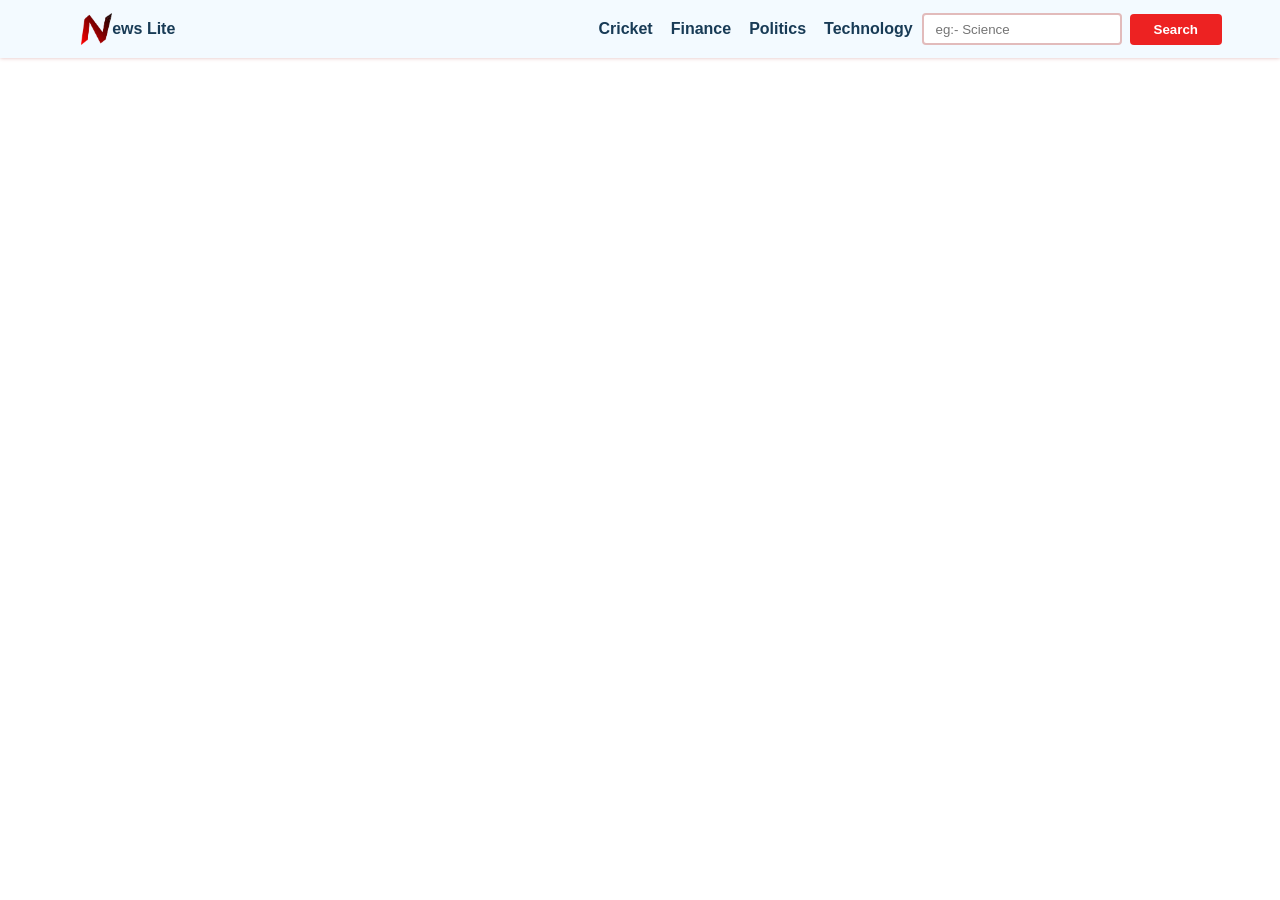
<file: index.html>
<!DOCTYPE html>
<html lang="en">
<head>
   <meta charset="UTF-8">
   <meta name="viewport" content="width=device-width, initial-scale=1.0">
   <link rel="shortcut icon" href="./favicon.ico" type="image/x-icon">
   <link rel="icon" href="./favicon.ico" type="image/x-icon">
   <title>News App Lite | Powered by G-News | Aditya Tech. & Devoops. &copy; 2025</title>
   <link rel="stylesheet" href="style.css">
</head>
<body>
    <nav>
        <div class="main-nav container flex">
            <span class="nav-image container flex">
               <img src="./NewsLite.png" alt="NewsApp" class="nav-image"/>
               <h4 onclick="reload()"><b>ews Lite</b></h4>
            </span>

            <div class="nav-links">
                <ul class="flex">
                    <li class="hover-link nav-item" id="Cricket" onclick="onNavItemClick('Cricket')"><b>Cricket</b></li>
                    <li class="hover-link nav-item" id="Finance" onclick="onNavItemClick('Finance')"><b>Finance</b></li>
                    <li class="hover-link nav-item" id="Politics" onclick="onNavItemClick('Politics')"><b>Politics</b></li>
                    <li class="hover-link nav-item" id="Technology" onclick="onNavItemClick('Technology')"><b>Technology &nbsp;</b></li>
                </ul>
            </div>
            <div class="search-bar flex">
                <input id="seach-text" type="text" class="news-input" placeholder="eg:- Science">
                <button class="search-button" id="search-button"><b>Search</b></button>
            </div>
        </div>
    </nav>

    <main>
        <div class="cards-container container flex" id="cards-container">
            
        </div>
    </main>

    <template id="template-news-card">
        <div class="card">
            <div class="card-header">
                <img src="https://via.placeholder.com/400x200" alt="news-image" id="news-img">
            </div>
            <div class="card-content">
                <h3 id="news-title">This is the Title</h3>
                <h6 class="news-source" id="news-source">End Gadget 28/08/2023</h6>
                <p class="news-desc" id="news-desc">Lorem ipsum dolor sit amet consectetur adipisicing elit. Voluptatibus veniam velit dolor excepturi, repellendus sed autem nobis, pariatur repudiandae magni libero! Quidem corrupti delectus nobis laborum dolor, qui cumque eaque.</p>
            </div>
        </div>
    </template>


   <script src="./script.js" ></script>
</body>
</html>
</file>
<file: style.css>
*{
    padding: 0;
    margin: 0;
    box-sizing: border-box;
}
/* variables */
:root{
    --primary-text-color : #183b56;
    --secondary-text-color : #577592;   
    --accent-color : #ed2222;
    --accent-color-dark : #1d69a3;
}
body{
    font-family:sans-serif;
    color: var(--primary-text-color);
}
p{
    font-family: sans-serif;
    color: var(--secondary-text-color);
    line-break: 1.4rem;
}
a{
    text-decoration: none;
}
ul{
    list-style: none;
}
.flex{
    display: flex;
    align-items: center;
}
.container{
    max-width: 1180px;
    margin-inline: auto;
    overflow: hidden;
}
h4{
    cursor: pointer;
}
h4:hover{
    color: #ff4343;
}
h4:active{
    color: red;
}
nav{
    background-color: #f3faff;
    box-shadow: 0 0 4px #e2bbbb;
    top: 0;
    position: fixed;
    z-index: 99;
    left: 0;
    right: 0;
}
.nav-image{
   height: 32px;
}
.main-nav{
    justify-content: space-between;
    padding: 0 8px;

}
.nav-links ul{
    gap: 18px;
    margin-left: 400px;
    padding: 20px 0 20px 0;
}
.hover-link{
    cursor: pointer;
}
.hover-link:hover{
    color: #ff5e5e;
}
.hover-link:active{
    color: red;
}
/* on clicking a particular nav item it became selected and looks different */
.nav-item.active{
    color: var(--accent-color);
}
.search-bar{
    height: 32px;
    gap : 8px;
}
.news-input{
    height: 100%;
    width: 200px;
    padding-inline: 12px;
    border-radius: 4px;
    border:2px solid #e2bbbb;
}
.search-button{
    background-color: var(--accent-color);
    color: white;
    padding: 8px 24px;
    border: none;
    border-radius: 4px;
    cursor: pointer;
}
.search-button:hover{
    background-color: var(--accent-color-dark);
}

main{
    padding-block: 20px;
    margin-top: 80px;
}
.cards-container{
    justify-content: space-between;
    flex-wrap: wrap;
    row-gap: 20px;
    align-items: start;
}
.card{
    width: 360px;
    min-height: 400px;
    box-shadow: 0 0 4px #d4ecff;
    border-radius: 4px;
    cursor: pointer;
    background-color: #fff;
    overflow: hidden;
    transition: all 0.3s ease;
}
.card:hover{
    box-shadow: 1px 1px 8px #d4ecff;
    background-color: #f9fdff;
    transform: translateY(-3px);
} 
.card-header img{
    width: 100%;
    height: 180px;
    object-fit: cover;
}
.card-content{
    padding: 12px;
}
.news-source{
    margin-block: 12px;
}
</file>
